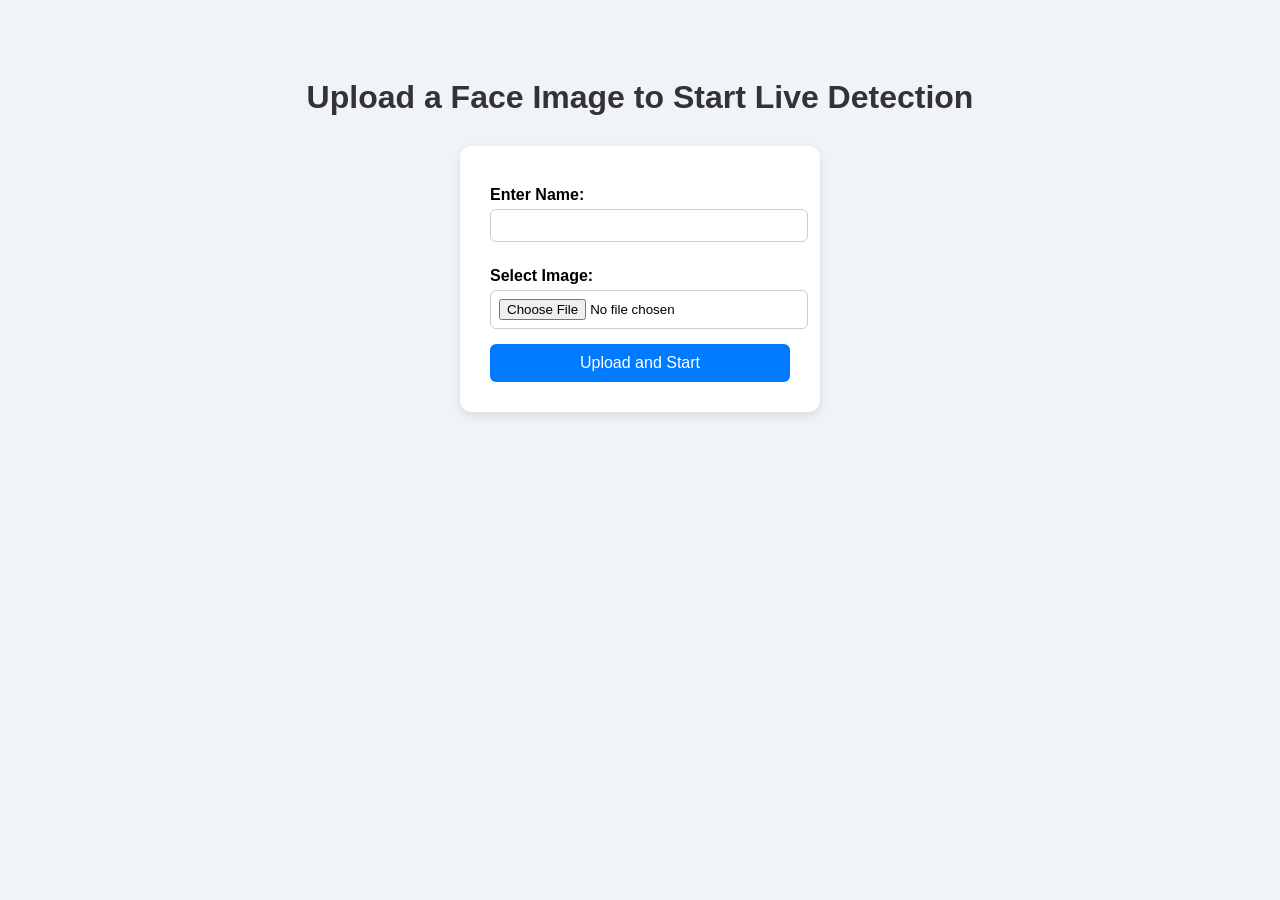
<file: Base/templates/index.html>
<!doctype html>
<html>
<head>
    <title>Upload Face</title>
    <style>
        body {
            font-family: 'Segoe UI', Tahoma, Geneva, Verdana, sans-serif;
            background-color: #f0f4f8;
            display: flex;
            flex-direction: column;
            align-items: center;
            padding-top: 50px;
        }

        img {
            width: 120px;
            height: auto;
            margin-bottom: 20px;
        }

        h1 {
            color: #333;
            margin-bottom: 30px;
        }

        form {
            background-color: white;
            padding: 30px;
            border-radius: 12px;
            box-shadow: 0 4px 10px rgba(0,0,0,0.1);
            width: 300px;
        }

        label {
            display: block;
            margin: 10px 0 5px;
            font-weight: 600;
        }

        input[type="text"],
        input[type="file"] {
            width: 100%;
            padding: 8px;
            margin-bottom: 15px;
            border: 1px solid #ccc;
            border-radius: 6px;
        }

        button {
            width: 100%;
            padding: 10px;
            background-color: #007BFF;
            color: white;
            border: none;
            border-radius: 6px;
            font-size: 16px;
            cursor: pointer;
            transition: background-color 0.3s ease;
        }

        button:hover {
            background-color: #0056b3;
        }
    </style>
</head>
<body>

    <h1>Upload a Face Image to Start Live Detection</h1>
    <form action="/upload" method="post" enctype="multipart/form-data">
        <label for="name">Enter Name:</label>
        <input type="text" name="name" id="name" required>

        <label for="image">Select Image:</label>
        <input type="file" name="image" id="image" required>

        <button type="submit">Upload and Start</button>
    </form>
</body>
</html>
</file>
